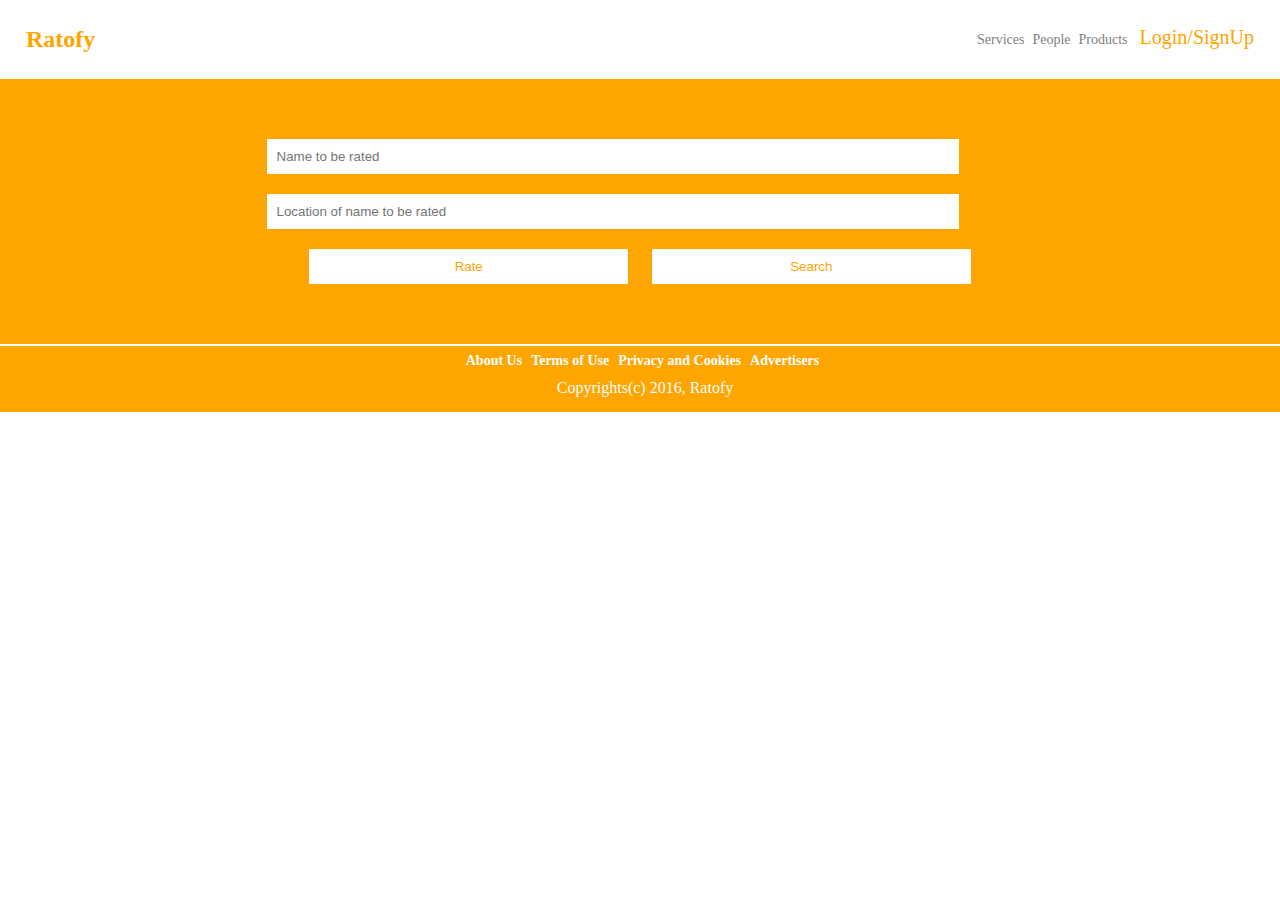
<file: test_website/index.html>
<!doctype html>
<html lang="en">
<head>
	<meta charset="utf-8">
	<title>Ratofy</title>
	<link rel="stylesheet" href="css/main.css">
	<link rel="stylesheet" href="css/index.css">
	<script type="text/javascript">
	function validateForm(){
		if(document.forms["inputform"]["fname"].value == null){
			alert("Please enter Name to be rated");
			return false;
		}
	}
	</script>
</head>
<body>
	<div class="big_wrapper">
		<header class="top_header">
			<div>
				<h1>Ratofy</h1>
			</div>
			<div class="right">
				<a href="html/login.html"><h2>Login/SignUp</h2></a>
			</div>
			<div class="right">
				<nav class="top_menu">
				<ul>
					<a href="#"><li>Services</li></a>
					<a href="#"><li>People</li></a>
					<a href="#"><li>Products</li></a>
				</ul>
				</nav>
			</div>
		</header>
		
		<section class="main_section">
			<form method="post" action="php/action.php" name="inputform" onSubmit="return validateForm()">
				<p>
				<div class="tooltip">
				<input type="text" class="textbox" name="fname" placeholder="Name to be rated">
				<span class="tooltiptext">Eg. Service, People, Products etc</span>
				</div>
				</p>
				<p>
				<div class="tooltip">
				<input type="text" class="textbox" name="location" placeholder="Location of name to be rated ">
				<span class="tooltiptext">Eg. City, State or Country</span>
				</div>
				</p>
				<p><input class="button" type="submit" name="rate" value="Rate">
				<input class="button" type="submit" name="search" value="Search"></p>
			</form>
		</section>

		<footer class="the_footer">
			<nav>
				<ul>
					<a href="#"><li>About Us</li></a>
					<a href="#"><li>Terms of Use</li></a>
					<a href="#"><li>Privacy and Cookies</li></a>
					<a href="#"><li>Advertisers</li></a>
				</ul>
			</nav>
			<p>Copyrights(c) 2016, Ratofy</p>
		</footer>
		
	</div>
</body>
</html>
</file>
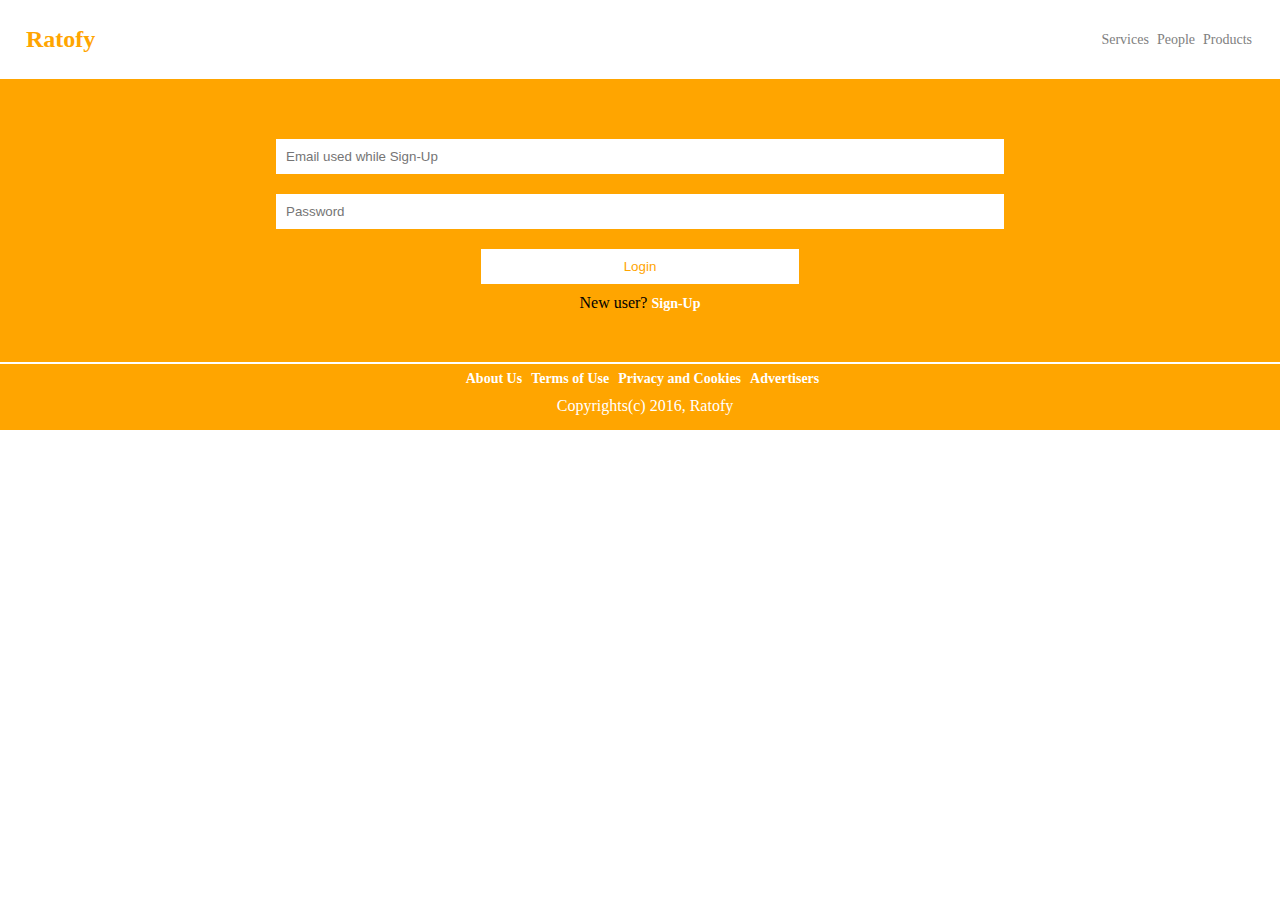
<file: test_website/html/login.html>
<!doctype html>
<html lang="en">
<head>
	<meta charset="utf-8">
	<title>Ratofy</title>
	<link rel="stylesheet" href="../css/main.css">
	<link rel="stylesheet" href="../css/index.css">
	<script type="text/javascript">
	function validateForm(){
		if(document.forms["inputform"]["username"].value == '' || document.forms["inputform"]["password"].value == ''){
			alert("Both fields are mandatory");
			return false;
		}
	}
	</script>
</head>
<body>
	<div class="big_wrapper">
		<header class="top_header">
			<div>
				<h1>Ratofy</h1>
			</div>
			<div class="right">
				<nav class="top_menu">
				<ul>
					<a href="#"><li>Services</li></a>
					<a href="#"><li>People</li></a>
					<a href="#"><li>Products</li></a>
				</ul>
				</nav>
			</div>
		</header>
		
		<section class="main_section">
			<form method="post" action="../php/check.php" name="inputform" onSubmit="return validateForm()">
				<input type="text" class="textbox" name="username" placeholder="Email used while Sign-Up"><br>
				<input type="password" class="textbox" name="password" placeholder="Password"><br>
				<p><input class="button" type="submit" name="login" value="Login"></p>
			</form>
			<p>New user? <a href="signup.html">Sign-Up</a></p>
		</section>

		<footer class="the_footer">
			<nav>
				<ul>
					<a href="#"><li>About Us</li></a>
					<a href="#"><li>Terms of Use</li></a>
					<a href="#"><li>Privacy and Cookies</li></a>
					<a href="#"><li>Advertisers</li></a>
				</ul>
			</nav>
			<p>Copyrights(c) 2016, Ratofy</p>
		</footer>
		
	</div>
</body>
</html>
</file>
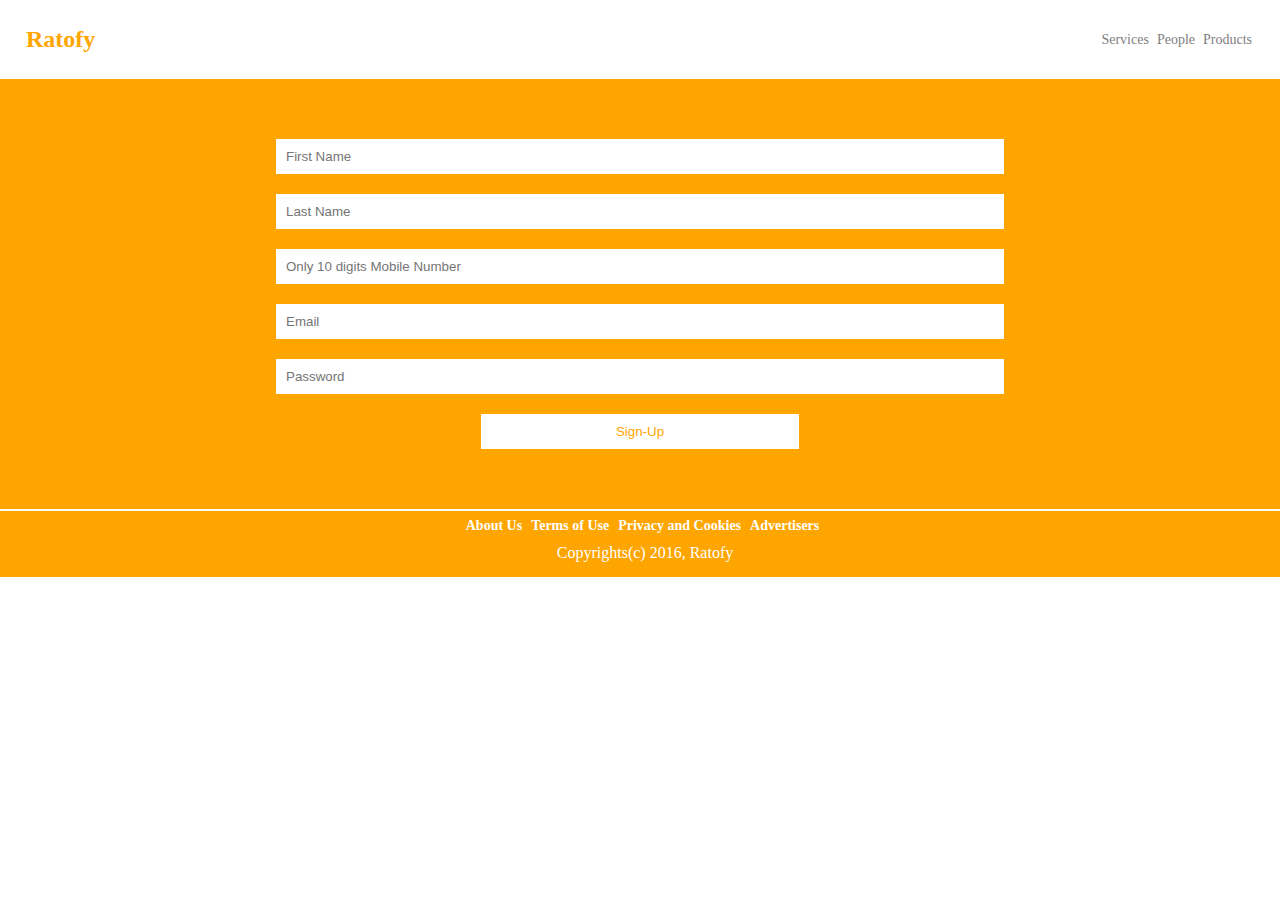
<file: test_website/html/signup.html>
<!doctype html>
<html lang="en">
<head>
	<meta charset="utf-8">
	<title>Ratofy</title>
	<link rel="stylesheet" href="../css/main.css">
	<link rel="stylesheet" href="../css/index.css">
	<script type="text/javascript">
	function validateForm(){
		if(document.forms["inputform"]["username"].value == '' || document.forms["inputform"]["password"].value == '' || document.forms["inputform"]["password"].value == ''){
			alert("All fields are mandatory");
			return false;
		}
	}
	</script>
</head>
<body>
	<div class="big_wrapper">
		<header class="top_header">
			<div>
				<h1>Ratofy</h1>
			</div>
			<div class="right">
				<nav class="top_menu">
				<ul>
					<a href="#"><li>Services</li></a>
					<a href="#"><li>People</li></a>
					<a href="#"><li>Products</li></a>
				</ul>
				</nav>
			</div>
		</header>
		
		<section class="main_section">
			<form method="post" action="../php/signup.php" name="inputform" onSubmit="return validateForm()">
				<input type="text" class="textbox" name="firstname" placeholder="First Name">
				<input type="text" class="textbox" name="lastname" placeholder="Last Name">
				<input type="text" class="textbox" name="contact" placeholder="Only 10 digits Mobile Number"><br>
				<input type="text" class="textbox" name="email" placeholder="Email"><br>
				<input type="password" class="textbox" name="password" placeholder="Password"><br>
				<p><input class="button" type="submit" name="signup" value="Sign-Up"></p>
			</form>
		</section>

		<footer class="the_footer">
			<nav>
				<ul>
					<a href="#"><li>About Us</li></a>
					<a href="#"><li>Terms of Use</li></a>
					<a href="#"><li>Privacy and Cookies</li></a>
					<a href="#"><li>Advertisers</li></a>
				</ul>
			</nav>
			<p>Copyrights(c) 2016, Ratofy</p>
		</footer>
		
	</div>
</body>
</html>
</file>
<file: test_website/css/main.css>
*{
	margin: 0;
	padding: 0;
}
h1{
	font: bold 24px Tahoma;
}
h2{
	font: 20px Tahoma;
}
body{
	text-align:center;
}
a{
	font: bold 14px Tahoma;
	color: white;
	text-decoration: none;
}
.big_wrapper{
	text-align:left;
	background: #FFA500;
	width: 100%;
}
.top_header{
	padding: 20px;
	border: 1px solid white;
	background: white;
	color: #FFA500;
}
.top_header h2{
	color: #FFA500;
}
.top_header div{
	display: inline-block;
	padding: 5px;
}
.right {
	float:right;
}
.top_menu li{
	display: inline;
	list-style: none;
	font:14px Tahoma;
	color: gray;
	padding-left: 2px;
	padding-right: 2px;
}
.top_menu{
	padding-top: 4px;
	padding-bottom: 2px;
}
.main_section{
	padding:50px;
	text-align: center;
}

.main_section input{
	padding:10px;
	margin:10px;
}

/* Tooltip container */
.tooltip {
    position: relative;
    display: inline-block;
	width: 60%;
	text-align: left;
	margin-left: -5%;
	padding: 0;
    /*border-bottom: 1px dotted black; If you want dots under the hoverable text */
}
.tooltip input{
	width: 95%;
}
/* Tooltip text */
.tooltip .tooltiptext {
    visibility: hidden;
    width: auto;
    background-color: black;
    color: #fff;
    text-align: center;
    padding: 5px;
    border-radius: 6px;
	top: 80%;
    left: 50%; 
    margin-left: -40%; /* Use half of the width (120/2 = 60), to center the tooltip */
 
    /* Position the tooltip text - see examples below! */
    position: absolute;
    z-index: 1;
}

/* Show the tooltip text when you mouse over the tooltip container */
.tooltip:hover .tooltiptext {
    visibility: visible;
}

.textbox {
	border: none;
	width: 60%;
}

.the_footer{
	padding: 5px;
	color: white;
	padding-left: 15px;
	border-top: 2px solid white;
	text-align: center;
}
.the_footer li{
	margin-right: 5px;
	display: inline;
	list-style: none;
}

.the_footer p{
	padding: 10px;
}
</file>
<file: test_website/css/index.css>
.button {
	background: white;
	color: #FFA500;
	border: none;
	width: 27%;
}
</file>
